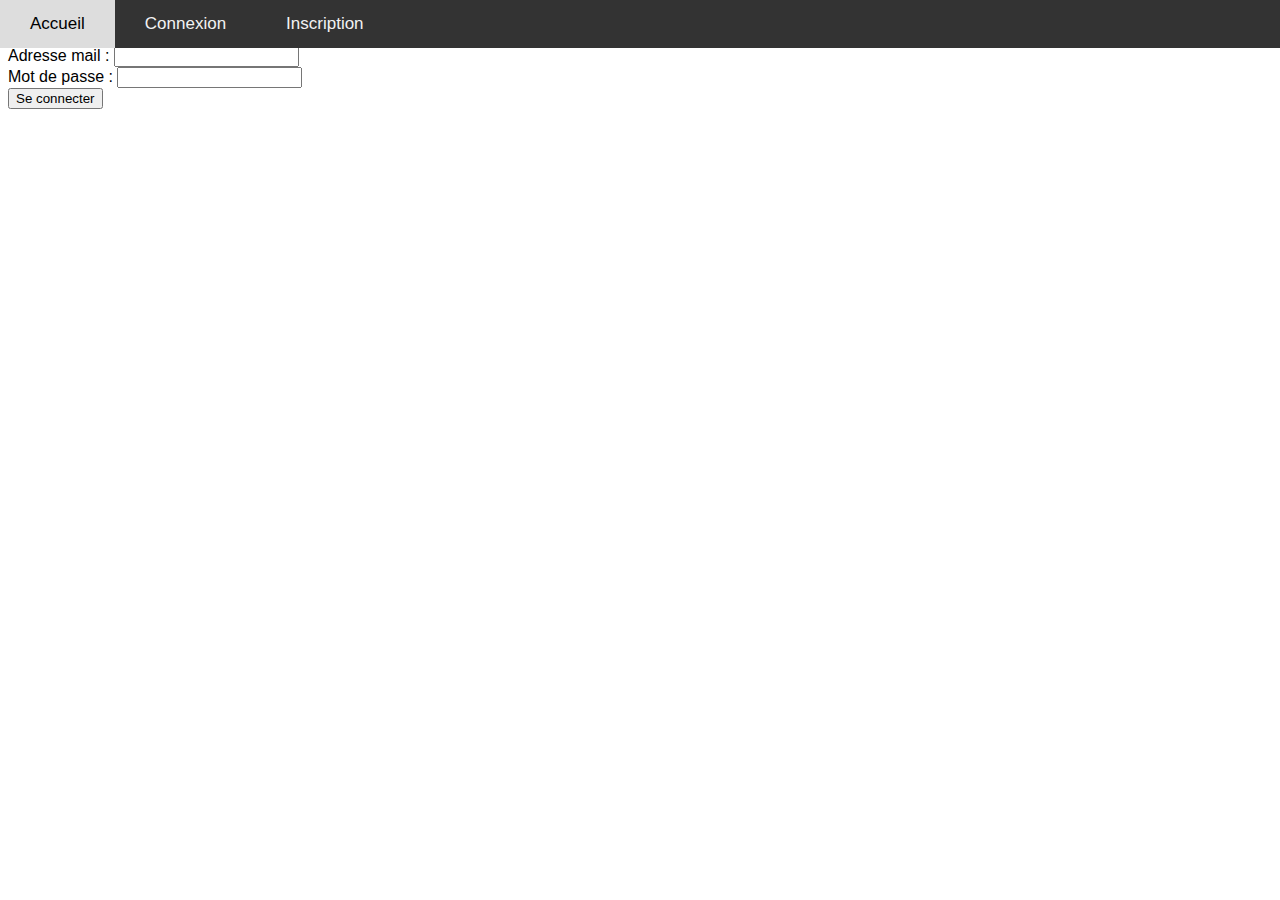
<file: connexion.html>
<!DOCTYPE html>
<html>
  <head>
    <meta charset="utf-8" />
    <link rel="stylesheet" href="css/style.css" />
    <title>Mon site perso</title>
  </head>

  <script src="js/app.js"></script>
  <body>
    <nav class="navbar">
      <a href="index.html">Accueil</a>
      <a href="connexion.html">Connexion</a>
      <a href="inscription.html">Inscription</a>
    </nav>

    <div>Connexion</div>
		<form method="post">
		
		<!-- Champ identifiant par email -->
		<div class="form-group">
			<label class="control-label">Adresse mail :</label>
			<input type="email" name="identifiant" required>
			
		</div>
		
		<!-- Champ Mot De Passe -->
		<div class="form-group">
			<label class="control-label">Mot de passe :</label>
			<input type="password" name="mdp" required>
		</div>
		
		<!-- Bouton S'inscrire -->
		<button type="submit" name="connexion">Se connecter</button>
		
  </body>
</html>
</file>
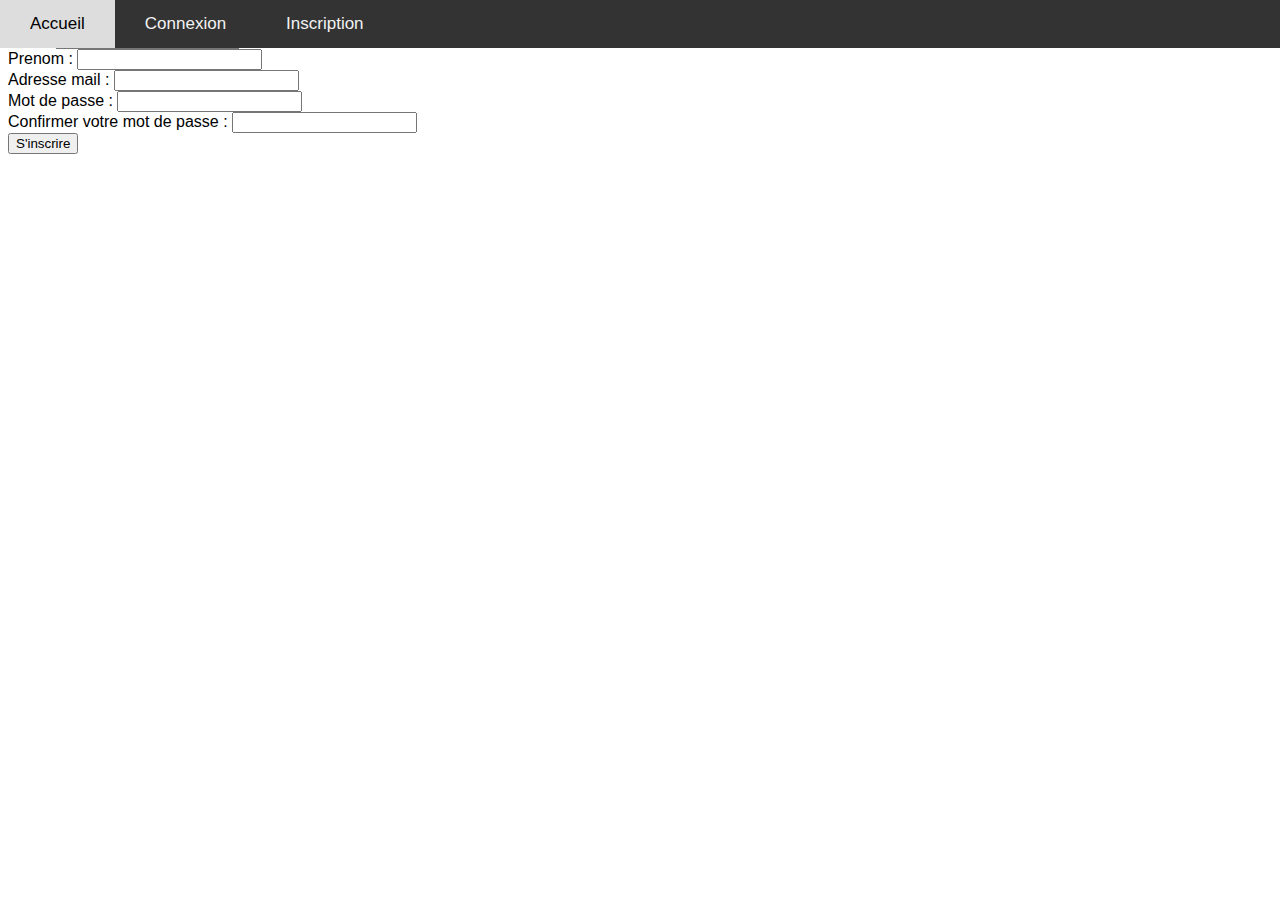
<file: inscription.html>
<!DOCTYPE html>
<html>
  <head>
    <meta charset="utf-8" />
    <link rel="stylesheet" href="css/style.css" />
    <title>Mon site perso</title>
  </head>

  <script src="js/app.js"></script>
  <body>
    <nav class="navbar">
      <a href="index.html">Accueil</a>
        <!-- <?php if (isset($_SESSION['id'])){
            redirect('accueil.php');
        } ?> -->
      <a href="connexion.html">Connexion</a>
      <a href="inscription.html">Inscription</a>
    </nav>

    <form method="post">
		<!-- Champ Nom -->
		<div class="form-group">
			<label for="nom">Nom :</label>
			<input type="text" name="nom" required>
		</div>
		
		<!-- Champ Prénom -->
		<div class="form-group">
			<label for="prenom">Prenom :</label>
			<input type="text" name="prenom" required>
		</div>
		
		<!-- Champ Adresse Mail -->
		<div class="form-group">
			<label for="mail" class="control-label">Adresse mail :</label>
			<input type="text" name="mail" required>
		</div>
		
		<!-- Champ Mot De Passe -->
		<div class="form-group">
			<label for="mdp" class="control-label">Mot de passe :</label>
			<input type="text" name="mdp" required>
		</div>
		
		<!-- Champ Confirmation Mot De Passe -->
		<div class="form-group">
			<label for="mdp_confirm" class="control-label">Confirmer votre mot de passe :</label>
			<input type="text" name="confmdp" required>
		</div>
		
		<!-- Bouton S'inscrire -->
		<button type="submit" name="inscription">S'inscrire</button>
  </body>
</html>
</file>
<file: css/style.css>
body {
  font-family: "Lucida Sans", "Lucida Sans Regular", "Lucida Grande",
    "Lucida Sans Unicode", Geneva, Verdana, sans-serif;
  padding-top: 20px;
}

.navbar {
  background-color: #333;
  overflow: hidden;
  position: fixed;
  top: 0;
  left: 0;
  width: 100%;
}

.navbar a {
  float: left;
  color: #f2f2f2;
  text-align: center;
  padding: 14px 30px;
  text-decoration: none;
  font-size: 17px;
}

.navbar a:hover {
  background-color: #ddd;
  color: black;
}

.topnav a.active {
  background-color: #04aa6d;
  color: white;
}

h1 {
  color: violet;
}

/*.playlist button {
  background-color: orange;
  position: fixed;
  bottom: 2%;
  right: 1%;
  width: 50px;
}
*/

.playlist button {
  background-color: orange;
  position: fixed;
  bottom: 2%;
  right: 1%;
  padding: 0;
  width: 52px;
  height: 52px;
  border-radius: 10px;
}
</file>
